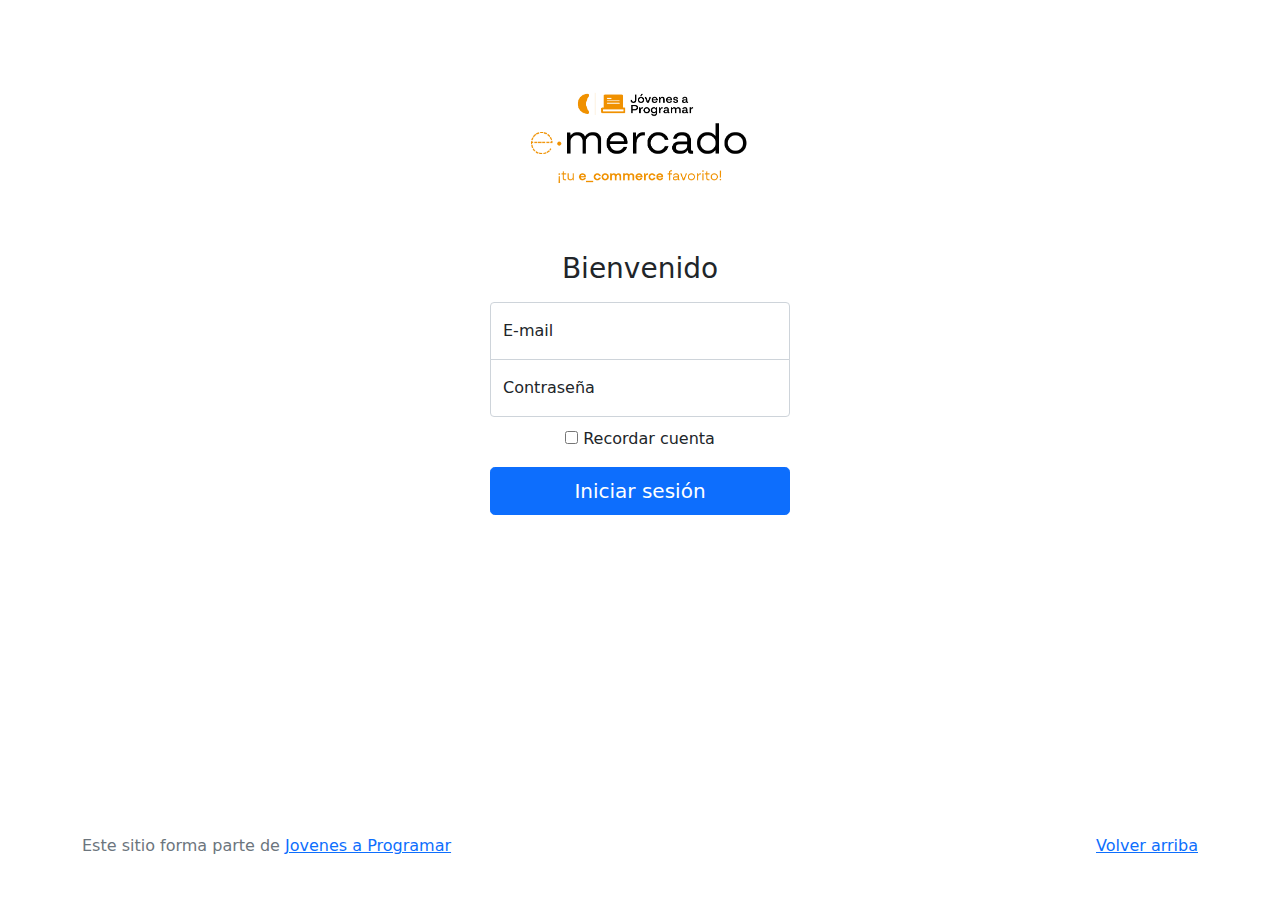
<file: index.html>
<!DOCTYPE html>
<html lang="es">

<head>
  <meta http-equiv="Content-Type" content="text/html; charset=UTF-8">
  <meta name="viewport" content="width=device-width, initial-scale=1, shrink-to-fit=no">
  <title>eMercado - Todo lo que busques está aquí</title>

  <link href="https://fonts.googleapis.com/css?family=Raleway:300,300i,400,400i,700,700i,900,900i" rel="stylesheet">
  <link href="css/bootstrap.min.css" rel="stylesheet">
  <link href="https://cdn.jsdelivr.net/npm/bootstrap@5.3.2/dist/css/bootstrap.min.css" rel="stylesheet" integrity="sha384-T3c6CoIi6uLrA9TneNEoa7RxnatzjcDSCmG1MXxSR1GAsXEV/Dwwykc2MPK8M2HN" crossorigin="anonymous">
  <link href="css/styles.css" rel="stylesheet">
</head>

<body>

  <!--simbolos para dark and light-->
  <svg width="10" height="10" xnlns="https://www.w3.org/2000/svg" style="display: auto">
    <symbol id="circle-half" viewBox="0 0 16 16">
        <path d="M8 15A7 7 0 1 0 8 1v14zm0 1A8 8 0 1 1 8 0a8 8 0 0 1 0 16z"/>
      </symbol>
      <symbol id="moon-stars-fill" viewBox="0 0 16 16">
        <path d="M6 .278a.768.768 0 0 1 .08.858 7.208 7.208 0 0 0-.878 3.46c0 4.021 3.278 7.277 7.318 7.277.527 0 1.04-.055 1.533-.16a.787.787 0 0 1 .81.316.733.733 0 0 1-.031.893A8.349 8.349 0 0 1 8.344 16C3.734 16 0 12.286 0 7.71 0 4.266 2.114 1.312 5.124.06A.752.752 0 0 1 6 .278z" />
        <path d="M10.794 3.148a.217.217 0 0 1 .412 0l.387 1.162c.173.518.579.924 1.097 1.097l1.162.387a.217.217 0 0 1 0 .412l-1.162.387a1.734 1.734 0 0 0-1.097 1.097l-.387 1.162a.217.217 0 0 1-.412 0l-.387-1.162A1.734 1.734 0 0 0 9.31 6.593l-1.162-.387a.217.217 0 0 1 0-.412l1.162-.387a1.734 1.734 0 0 0 1.097-1.097l.387-1.162zM13.863.099a.145.145 0 0 1 .274 0l.258.774c.115.346.386.617.732.732l.774.258a.145.145 0 0 1 0 .274l-.774.258a1.156 1.156 0 0 0-.732.732l-.258.774a.145.145 0 0 1-.274 0l-.258-.774a1.156 1.156 0 0 0-.732-.732l-.774-.258a.145.145 0 0 1 0-.274l.774-.258c.346-.115.617-.386.732-.732L13.863.1z"/>
      </symbol>
      <symbol id="sun-fill" viewBox="0 0 16 16">
        <path d="M8 12a4 4 0 1 0 0-8 4 4 0 0 0 0 8zM8 0a.5.5 0 0 1 .5.5v2a.5.5 0 0 1-1 0v-2A.5.5 0 0 1 8 0zm0 13a.5.5 0 0 1 .5.5v2a.5.5 0 0 1-1 0v-2A.5.5 0 0 1 8 13zm8-5a.5.5 0 0 1-.5.5h-2a.5.5 0 0 1 0-1h2a.5.5 0 0 1 .5.5zM3 8a.5.5 0 0 1-.5.5h-2a.5.5 0 0 1 0-1h2A.5.5 0 0 1 3 8zm10.657-5.657a.5.5 0 0 1 0 .707l-1.414 1.415a.5.5 0 1 1-.707-.708l1.414-1.414a.5.5 0 0 1 .707 0zm-9.193 9.193a.5.5 0 0 1 0 .707L3.05 13.657a.5.5 0 0 1-.707-.707l1.414-1.414a.5.5 0 0 1 .707 0zm9.193 2.121a.5.5 0 0 1-.707 0l-1.414-1.414a.5.5 0 0 1 .707-.707l1.414 1.414a.5.5 0 0 1 0 .707zM4.464 4.465a.5.5 0 0 1-.707 0L2.343 3.05a.5.5 0 1 1 .707-.707l1.414 1.414a.5.5 0 0 1 0 .708z"/>
      </symbol> 
    </svg>
    <!--Aca termina dark and ligth-->


  <nav class="navbar navbar-expand-lg navbar-dark bg-dark p-1" data-bs-theme="">
    <div class="container">
      <button class="navbar-toggler" type="button" data-bs-toggle="collapse" data-bs-target="#navbarNav"
        aria-controls="navbarNav" aria-expanded="false" aria-label="Toggle navigation">
        <span class="navbar-toggler-icon"></span>
      </button>
      <div class="collapse navbar-collapse" id="navbarNav">
        <ul class="navbar-nav w-100 justify-content-between">
          <li class="nav-item">
            <a class="nav-link active" href="index.html">Inicio</a>
          </li>
          <li class="nav-item">
            <a class="nav-link" href="categories.html">Categorías</a>
          </li>
          <li class="nav-item">
            <a class="nav-link" href="sell.html">Vender</a>
          </li>            

          <li class="nav-item">
            <li class="nav-item">
              <a class="nav-link" href="cart.html">Mi carrito</a>
            </li>

          <li class="nav-item">
          </li>
          <span id="userDisplay" class="navbar-text"></span>
          <div>
            <li class="nav-item dropdown">
              <a class="nav-link dropdown-toggle" href="#" id="navbarDropdown" role="button" data-bs-toggle="dropdown" aria-expanded="false">
                Menú
              </a>
              <ul class="dropdown-menu" aria-labelledby="navbarDropdown">

                  <li><a class="dropdown-item" href="my-profile.html">Perfil</a></li>
                  <li><a class="dropdown-item" href="cart.html">Mi Carrito</a></li>
                  <hr>
                  <li><a class="dropdown-item" href="login.html">Cerrar sesión</a></li>
               
              </ul>
            </li>
          </div>
             
 <!--
                <button class="btn btn-link" id="profileBtn">Perfil</button>
                <button class="btn btn-link" id="logoutBtn">Cerrar sesión</button>
                <button class="btn btn-link" id="carrito">Mi Carrito</button>
             -->   
                
            
              
          </ul>
            </li>
          </div>
        </ul>


        <!--dark y light-->
        <ul class="navbar-nav mb-2 mb-lg-0">
          <li class="nav-item py-1 py-lg-1 col-1 col-lg-auto">
            <div class="vr d-none d-lg-flex h-100 mx-lg-2 text-white"></div>
            <hr class="d-lg-none my-2 text-white-50">
          </li>
        <li class="nav-item dropdown">
            <button class="btn btn-link nav-link py-1 px-0 px-lg-2 dropdown-toggle d-flex align-items-center"
                    id="bd-theme"
                    type="button"
                    aria-expanded="false"
                    data-bs-toggle="dropdown"
                    data-bs-display="static"
                    aria-label="Toggle theme (auto)"
                    style="padding: 0.1rem 0.3rem; font-size: 10px;">
              <svg class="bi my-1 theme-icon-active" style="width: 16px; height: 16px;"><use href="#circle-half"></use></svg>
              <span class="d-lg-none ms-2" id="bd-theme-text"> </span>
            </button>
            <ul class="dropdown-menu dropdown-menu-end" aria-labelledby="bd-theme-text">
              <li>
                <button type="button" class="dropdown-item d-flex align-items-center" data-bs-theme-value="light" aria-pressed="false">
                  <svg class="bi me-2 opacity-50 theme-icon" style="width: 16px; height: 16px;"><use href="#sun-fill"></use></svg>
                  Light
                  <svg class="bi ms-auto d-none"><use href="#check2"></use></svg>
                </button>
              </li>
              <li>
                <button type="button" class="dropdown-item d-flex align-items-center" data-bs-theme-value="dark" aria-pressed="false">
                  <svg class="bi me-2 opacity-50 theme-icon" style="width: 16px; height: 16px;"><use href="#moon-stars-fill"></use></svg>
                  Dark
                  <svg class="bi ms-auto d-none"><use href="#check2"></use></svg>
                </button>
              </li>
              <li>
                <button type="button" class="dropdown-item d-flex align-items-center active" data-bs-theme-value="auto" aria-pressed="true">
                  <svg class="bi me-2 opacity-50 theme-icon" style="width: 16px; height: 16px;"><use href="#circle-half"></use></svg>
                  Auto
                  <svg class="bi ms-auto d-none"><use href="#check2"></use></svg>
                </button>
              </li>
            </ul>
          </li>
          </ul>
          <!--Aca termina dark and ligth-->

      </div>
    </div>
  </nav>
  <main>
    <div class="jumbotron text-center"></div>
    <div class="album py-5 bg-light">
      <div class="container">
        <div class="row">
          <div class="col-md-4">
            <div class="card mb-4 shadow-sm custom-card cursor-active" id="autos">
              <img class="bd-placeholder-img card-img-top" src="img/cars_index.jpg"
                alt="Imgagen representativa de la categoría 'Autos'">
              <h3 class="m-3">Autos</h3>
              <div class="card-body">
                <p class="card-text">Los mejores precios en autos 0 kilómetro, de alta y media gama.</p>
              </div>
            </div>
          </div>
          <div class="col-md-4">
            <div class="card mb-4 shadow-sm custom-card cursor-active" id="juguetes">
              <img class="bd-placeholder-img card-img-top" src="img/toys_index.jpg"
                alt="Imgagen representativa de la categoría 'Juguetes'">
              <h3 class="m-3">Juguetes</h3>
              <div class="card-body">
                <p class="card-text">Encuentra aquí los mejores precios para niños/as de cualquier edad.</p>
              </div>
            </div>
          </div>
          <div class="col-md-4">
            <div class="card mb-4 shadow-sm custom-card cursor-active" id="muebles">
              <img class="bd-placeholder-img card-img-top" src="img/furniture_index.jpg"
                alt="Imgagen representativa de la categoría 'Muebles'">
              <h3 class="m-3">Muebles</h3>
              <div class="card-body">
                <p class="card-text">Muebles antiguos, nuevos y para ser armados por uno mismo.</p>
              </div>
            </div>
          </div>
        </div>
        <div class="row">
          <a class="btn btn-light btn-lg btn-block" href="categories.html">Y mucho más!</a>
        </div>
      </div>
    </div>
  </main>
  <footer class="text-muted">
    <div class="container">
      <p class="float-end">
        <a href="#">Volver arriba</a>
      </p>
      <p>Este sitio forma parte de <a href="https://jovenesaprogramar.edu.uy/" target="_blank">Jovenes a Programar</a></p>
    </div>
  </footer>
  <script src="js/bootstrap.bundle.min.js"></script>
  <script src="js/index.js"></script>
  <script src="js/init.js"></script>
  
</body>

</html>
</file>
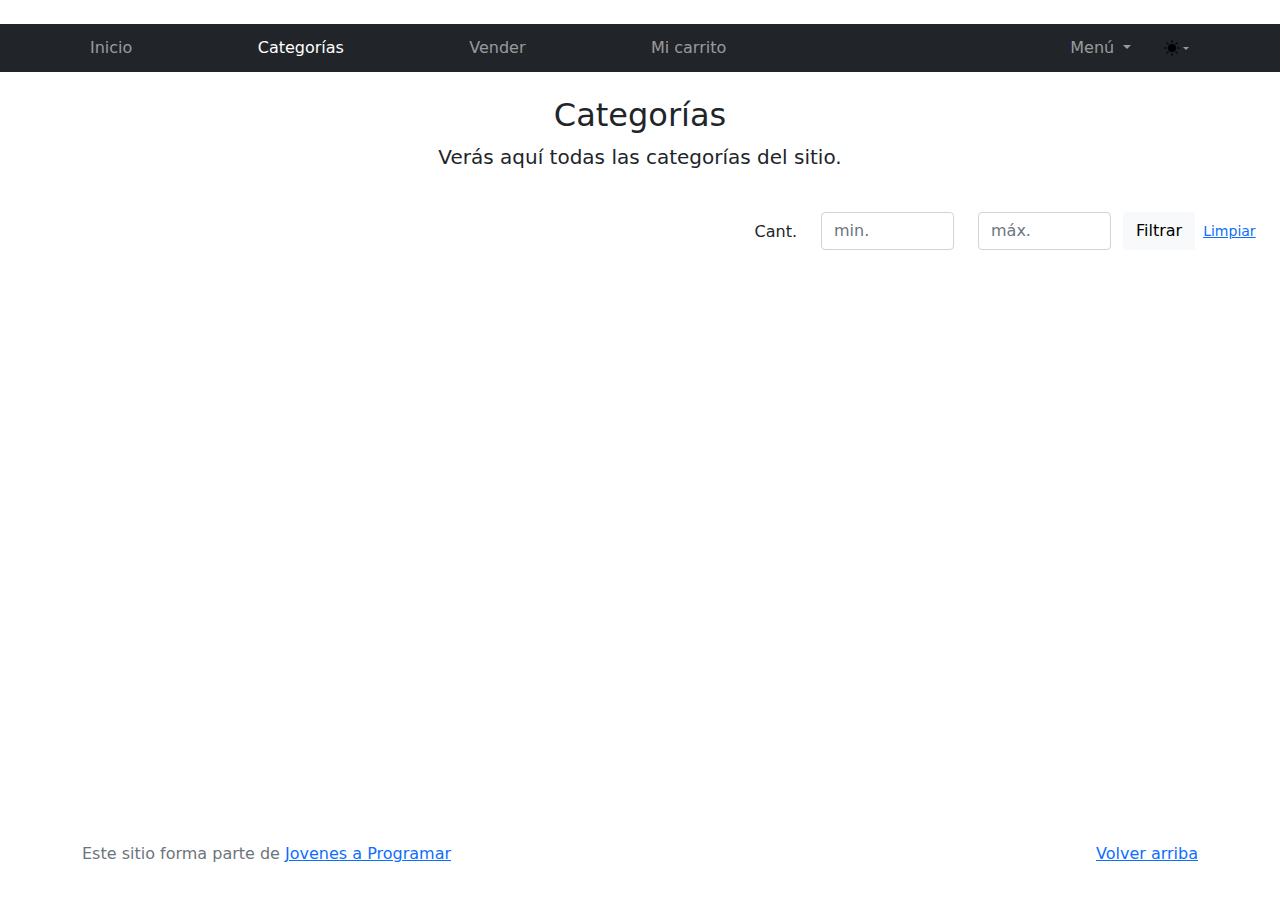
<file: categories.html>
<!DOCTYPE html>
<html lang="es">

<head>
  <meta http-equiv="Content-Type" content="text/html; charset=UTF-8">
  <meta name="viewport" content="width=device-width, initial-scale=1, shrink-to-fit=no">
  <title>eMercado - Todo lo que busques está aquí</title>

  <link href="https://fonts.googleapis.com/css?family=Raleway:300,300i,400,400i,700,700i,900,900i" rel="stylesheet">
  <link href="css/font-awesome.min.css" rel="stylesheet">
  <link href="css/bootstrap.min.css" rel="stylesheet">
  <link href="css/styles.css" rel="stylesheet">
  <link href="https://cdn.jsdelivr.net/npm/bootstrap@5.3.2/dist/css/bootstrap.min.css" rel="stylesheet" integrity="sha384-T3c6CoIi6uLrA9TneNEoa7RxnatzjcDSCmG1MXxSR1GAsXEV/Dwwykc2MPK8M2HN" crossorigin="anonymous">

</head>

<body>
   <!--simbolos para dark and light-->
   <svg width="10" height="10" xnlns="https://www.w3.org/2000/svg" style="display: auto">
    <symbol id="circle-half" viewBox="0 0 16 16">
        <path d="M8 15A7 7 0 1 0 8 1v14zm0 1A8 8 0 1 1 8 0a8 8 0 0 1 0 16z"/>
      </symbol>
      <symbol id="moon-stars-fill" viewBox="0 0 16 16">
        <path d="M6 .278a.768.768 0 0 1 .08.858 7.208 7.208 0 0 0-.878 3.46c0 4.021 3.278 7.277 7.318 7.277.527 0 1.04-.055 1.533-.16a.787.787 0 0 1 .81.316.733.733 0 0 1-.031.893A8.349 8.349 0 0 1 8.344 16C3.734 16 0 12.286 0 7.71 0 4.266 2.114 1.312 5.124.06A.752.752 0 0 1 6 .278z" />
        <path d="M10.794 3.148a.217.217 0 0 1 .412 0l.387 1.162c.173.518.579.924 1.097 1.097l1.162.387a.217.217 0 0 1 0 .412l-1.162.387a1.734 1.734 0 0 0-1.097 1.097l-.387 1.162a.217.217 0 0 1-.412 0l-.387-1.162A1.734 1.734 0 0 0 9.31 6.593l-1.162-.387a.217.217 0 0 1 0-.412l1.162-.387a1.734 1.734 0 0 0 1.097-1.097l.387-1.162zM13.863.099a.145.145 0 0 1 .274 0l.258.774c.115.346.386.617.732.732l.774.258a.145.145 0 0 1 0 .274l-.774.258a1.156 1.156 0 0 0-.732.732l-.258.774a.145.145 0 0 1-.274 0l-.258-.774a1.156 1.156 0 0 0-.732-.732l-.774-.258a.145.145 0 0 1 0-.274l.774-.258c.346-.115.617-.386.732-.732L13.863.1z"/>
      </symbol>
      <symbol id="sun-fill" viewBox="0 0 16 16">
        <path d="M8 12a4 4 0 1 0 0-8 4 4 0 0 0 0 8zM8 0a.5.5 0 0 1 .5.5v2a.5.5 0 0 1-1 0v-2A.5.5 0 0 1 8 0zm0 13a.5.5 0 0 1 .5.5v2a.5.5 0 0 1-1 0v-2A.5.5 0 0 1 8 13zm8-5a.5.5 0 0 1-.5.5h-2a.5.5 0 0 1 0-1h2a.5.5 0 0 1 .5.5zM3 8a.5.5 0 0 1-.5.5h-2a.5.5 0 0 1 0-1h2A.5.5 0 0 1 3 8zm10.657-5.657a.5.5 0 0 1 0 .707l-1.414 1.415a.5.5 0 1 1-.707-.708l1.414-1.414a.5.5 0 0 1 .707 0zm-9.193 9.193a.5.5 0 0 1 0 .707L3.05 13.657a.5.5 0 0 1-.707-.707l1.414-1.414a.5.5 0 0 1 .707 0zm9.193 2.121a.5.5 0 0 1-.707 0l-1.414-1.414a.5.5 0 0 1 .707-.707l1.414 1.414a.5.5 0 0 1 0 .707zM4.464 4.465a.5.5 0 0 1-.707 0L2.343 3.05a.5.5 0 1 1 .707-.707l1.414 1.414a.5.5 0 0 1 0 .708z"/>
      </symbol> 
    </svg>
    <!--Aca termina dark and ligth-->

  <nav class="navbar navbar-expand-lg navbar-dark bg-dark p-1" data-bs-theme="">
    <div class="container">
      <button class="navbar-toggler" type="button" data-bs-toggle="collapse" data-bs-target="#navbarNav"
        aria-controls="navbarNav" aria-expanded="false" aria-label="Toggle navigation">
        <span class="navbar-toggler-icon"></span>
      </button>
      <div class="collapse navbar-collapse" id="navbarNav">
        <ul class="navbar-nav w-100 justify-content-between">
          <li class="nav-item">
            <a class="nav-link" href="index.html">Inicio</a>
          </li>
          <li class="nav-item">
            <a class="nav-link active" href="categories.html">Categorías</a>
          </li>
          <li class="nav-item">
            <a class="nav-link" href="sell.html">Vender</a>
          </li>
          <li class="nav-item">
            <a class="nav-link" href="cart.html">Mi carrito</a>
          </li>
          <li class="nav-item">
          </li>
          <span id="userDisplay" class="navbar-text"></span>
          <div>
            <li class="nav-item dropdown">
              <a class="nav-link dropdown-toggle" href="#" id="navbarDropdown" role="button" data-bs-toggle="dropdown" aria-expanded="false">
                Menú
              </a>
              <ul class="dropdown-menu" aria-labelledby="navbarDropdown">
                <li><a class="dropdown-item" href="my-profile.html">Perfil</a></li>

                <li><a class="dropdown-item" href="cart.html">Mi Carrito</a></li>
                <hr>
                <li><a class="dropdown-item" href="login.html">Cerrar sesión</a></li>

                <li><a class="dropdown-item" href="login.html">Cerrar sesión</a></li>
                <li><a class="dropdown-item" href="cart.html">Mi Carrito</a></li>

              </ul>
            </li>
          </div>
        </ul>
        <!--dark y light-->
<ul class="navbar-nav mb-2 mb-lg-0">
  <li class="nav-item py-1 py-lg-1 col-1 col-lg-auto">
    <div class="vr d-none d-lg-flex h-100 mx-lg-2 text-white"></div>
    <hr class="d-lg-none my-2 text-white-50">
  </li>
<li class="nav-item dropdown">
    <button class="btn btn-link nav-link py-1 px-0 px-lg-2 dropdown-toggle d-flex align-items-center"
            id="bd-theme"
            type="button"
            aria-expanded="false"
            data-bs-toggle="dropdown"
            data-bs-display="static"
            aria-label="Toggle theme (auto)"
            style="padding: 0.1rem 0.3rem; font-size: 10px;">
      <svg class="bi my-1 theme-icon-active" style="width: 16px; height: 16px;"><use href="#circle-half"></use></svg>
      <span class="d-lg-none ms-2" id="bd-theme-text"> </span>
    </button>
    <ul class="dropdown-menu dropdown-menu-end" aria-labelledby="bd-theme-text">
      <li>
        <button type="button" class="dropdown-item d-flex align-items-center" data-bs-theme-value="light" aria-pressed="false">
          <svg class="bi me-2 opacity-50 theme-icon" style="width: 16px; height: 16px;"><use href="#sun-fill"></use></svg>
          Light
          <svg class="bi ms-auto d-none"><use href="#check2"></use></svg>
        </button>
      </li>
      <li>
        <button type="button" class="dropdown-item d-flex align-items-center" data-bs-theme-value="dark" aria-pressed="false">
          <svg class="bi me-2 opacity-50 theme-icon" style="width: 16px; height: 16px;"><use href="#moon-stars-fill"></use></svg>
          Dark
          <svg class="bi ms-auto d-none"><use href="#check2"></use></svg>
        </button>
      </li>
      <li>
        <button type="button" class="dropdown-item d-flex align-items-center active" data-bs-theme-value="auto" aria-pressed="true">
          <svg class="bi me-2 opacity-50 theme-icon" style="width: 16px; height: 16px;"><use href="#circle-half"></use></svg>
          Auto
          <svg class="bi ms-auto d-none"><use href="#check2"></use></svg>
        </button>
      </li>
    </ul>
  </li>
  </ul>
  <!--Aca termina dark and ligth-->
      </div>
    </div>
  </nav>
  <main class="pb-5">
    <div class="text-center p-4">
      <h2>Categorías</h2>
      <p class="lead">Verás aquí todas las categorías del sitio.</p>
    </div>
    
    <!--<div class="container">
      <div class="row">
        <div class="col text-end">
          <div class="btn-group btn-group-toggle mb-4" data-bs-toggle="buttons">
            <input type="radio" class="btn-check" name="options" id="sortAsc">
            <label class="btn btn-light" for="sortAsc">A-Z</label>
            <input type="radio" class="btn-check" name="options" id="sortDesc">
            <label class="btn btn-light" for="sortDesc">Z-A</label>
            <input type="radio" class="btn-check" name="options" id="sortByCount" checked>
            <label class="btn btn-light" for="sortByCount"><i class="fas fa-sort-amount-down mr-1"></i></label>
          </div>
        </div>
      </div>
      -->

      <div class="row">
        <div class="col-lg-6 offset-lg-6 col-md-12 mb-1 container">
          <div class="row container p-0 m-0">
            <div class="col">
              <p class="font-weight-normal text-end my-2">Cant.</p>
            </div>
            <div class="col">
              <input class="form-control" type="number" placeholder="min." id="rangeFilterCountMin">
            </div>
            <div class="col">
              <input class="form-control" type="number" placeholder="máx." id="rangeFilterCountMax">
            </div>
            <div class="col-3 p-0">
              <div class="btn-group" role="group">
                <button class="btn btn-light btn-block" id="rangeFilterCount">Filtrar</button>
                <button class="btn btn-link btn-sm" id="clearRangeFilter">Limpiar</button>
              </div>
            </div>
          </div>
        </div>
      </div>
      <div class="row">
        <div class="list-group" id="cat-list-container">
        </div>
      </div>
    </div>
  </main>
  <footer class="text-muted">
    <div class="container">
      <p class="float-end">
        <a href="#">Volver arriba</a>
      </p>
      <p>Este sitio forma parte de <a href="https://jovenesaprogramar.edu.uy/" target="_blank">Jovenes a Programar</a></p>
    </div>
  </footer>
  <div id="spinner-wrapper">
    <div class="lds-ring">
      <div></div>
      <div></div>
      <div></div>
      <div></div>
    </div>
  </div>
  <script src="js/bootstrap.bundle.min.js"></script>
  <script src="js/init.js"></script>
  <script src="js/categories.js"></script>
</body>

</html>
</file>
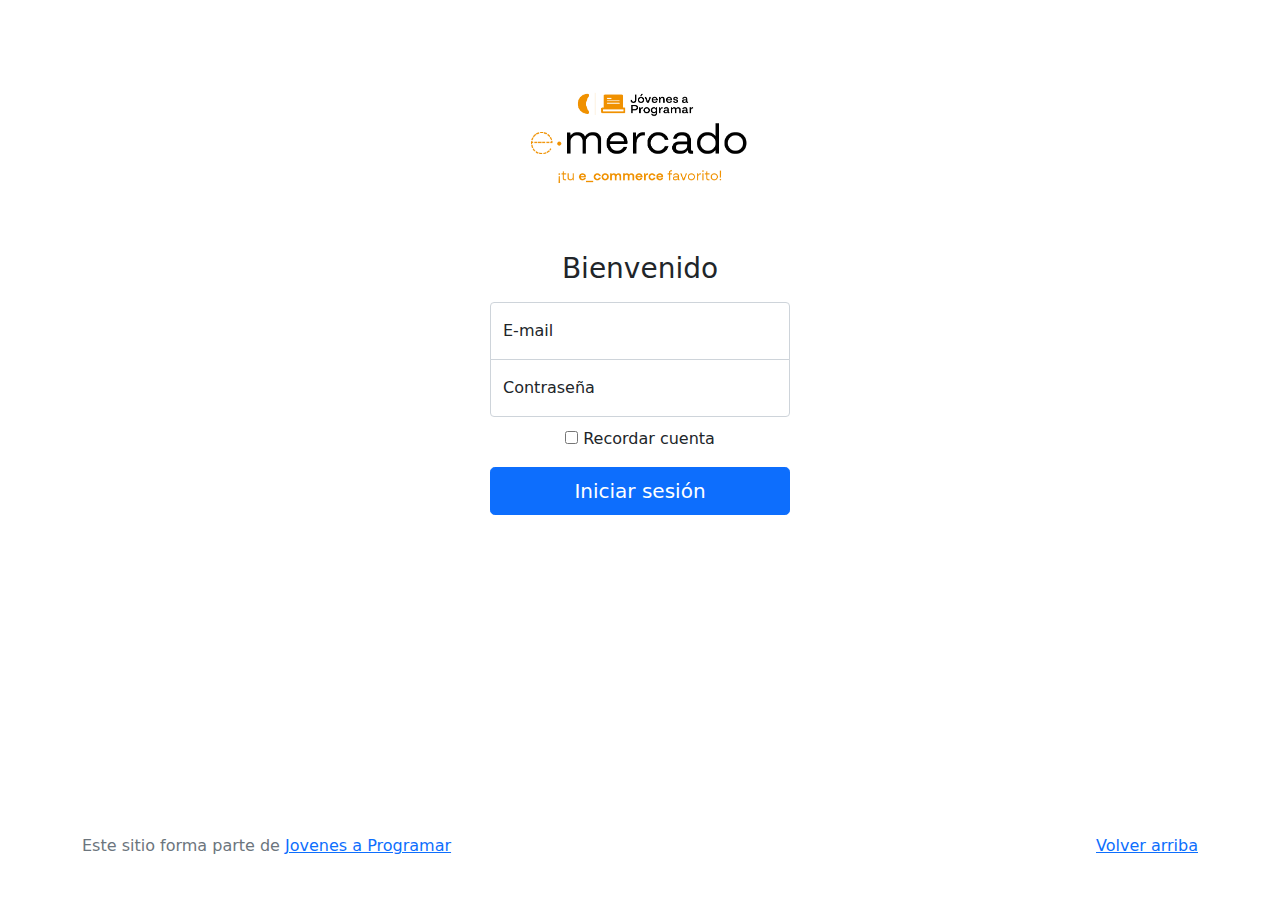
<file: login.html>
<!DOCTYPE html>
<html lang="es">
  <head>
    <meta http-equiv="Content-Type" content="text/html; charset=UTF-8" />
    <meta
      name="viewport"
      content="width=device-width, initial-scale=1, shrink-to-fit=no"
    />
    <title>eMercado - Todo lo que busques está aquí</title>

    <link
      href="https://fonts.googleapis.com/css?family=Raleway:300,300i,400,400i,700,700i,900,900i"
      rel="stylesheet"
    />
    <link href="css/bootstrap.min.css" rel="stylesheet" />
    <link href="css/styles.css" rel="stylesheet" />
    <link
      rel="stylesheet"
      href="https://unpkg.com/boxicons@2.1.4/css/boxicons.min.css"
    />
    <script src="js/login.js"></script>
    <style>
      body {
        margin-top: 5%;
        background-color: rgb(255, 255, 255);
      }
    </style>
  </head>

  <body>
    <main class="form-signin">
      <div class="center">
        <!-- Cambio aquí: Añade "action" a la etiqueta form con la ruta de la página a la que redireccionar -->

        <div class="logo">
          <img src="img/login.png" alt="Logo" />
        </div>

        <br /><br />
        <h1 class="h3 mb-3 fw-normal">Bienvenido</h1>

        <div class="form-floating">
          <input
            type="email"
            class="form-control"
            id="floatingInput"
            placeholder="name@example.com"
          />
          <label for="floatingInput">E-mail</label>
        </div>
        <div class="form-floating">
          <input
            type="password"
            class="form-control"
            id="floatingPassword"
            placeholder="Password"
          />
          <label for="floatingPassword">Contraseña</label>
        </div>

        <div class="checkbox mb-3">
          <label>
            <input type="checkbox" value="remember-me" /> Recordar cuenta
          </label>
        </div>
        <button class="w-100 btn btn-lg btn-primary" id="login">
          Iniciar sesión
        </button>
      </div>
    </main>
    <footer class="text-muted">
      <div class="container">
        <p class="float-end">
          <a href="#">Volver arriba</a>
        </p>
        <p>
          Este sitio forma parte de
          <a href="https://jovenesaprogramar.edu.uy/" target="_blank"
            >Jovenes a Programar</a
          >
        </p>
      </div>
    </footer>
  </body>
</html>
</file>
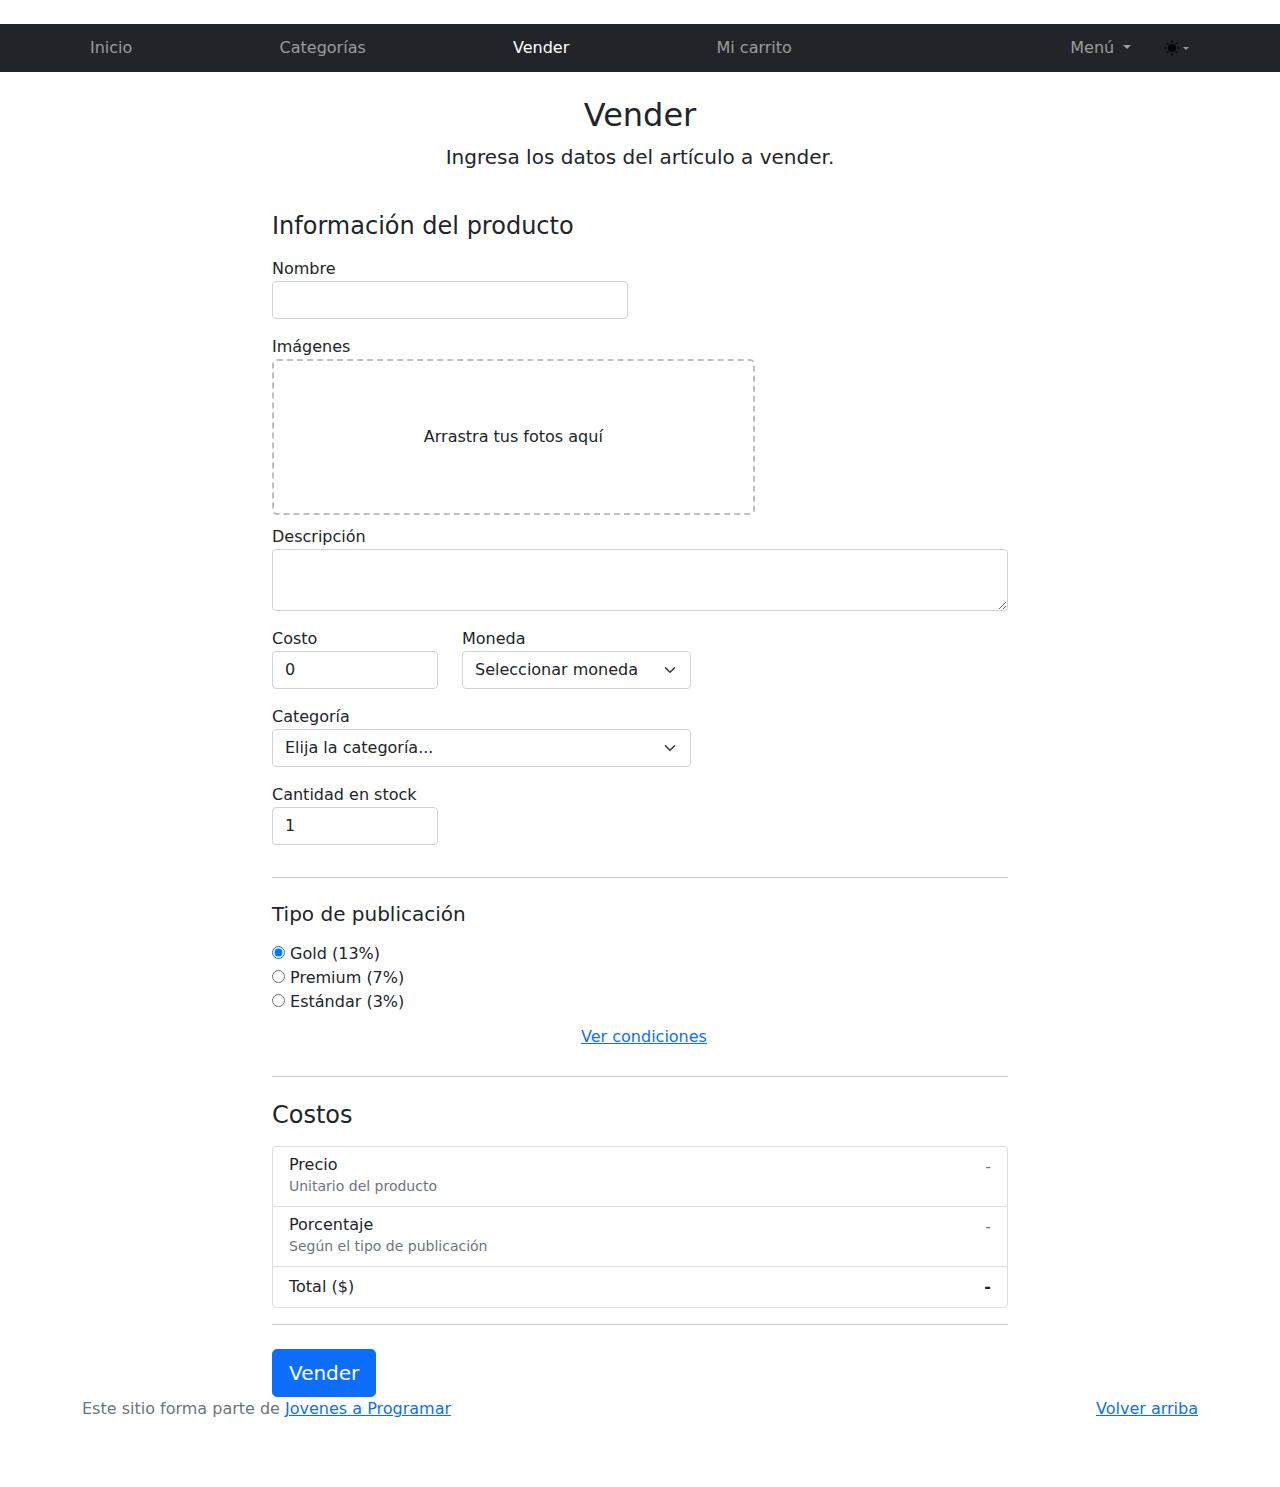
<file: sell.html>
<!DOCTYPE html>
<html lang="es">

<head>
  <meta http-equiv="Content-Type" content="text/html; charset=UTF-8">
  <meta name="viewport" content="width=device-width, initial-scale=1, shrink-to-fit=no">
  <title>eMercado - Todo lo que busques está aquí</title>
  <link href="https://fonts.googleapis.com/css?family=Raleway:300,300i,400,400i,700,700i,900,900i" rel="stylesheet">
  <link href="css/bootstrap.min.css" rel="stylesheet">
  <link href="css/dropzone.css" rel="stylesheet">
  <link href="https://cdn.jsdelivr.net/npm/bootstrap@5.3.2/dist/css/bootstrap.min.css" rel="stylesheet" integrity="sha384-T3c6CoIi6uLrA9TneNEoa7RxnatzjcDSCmG1MXxSR1GAsXEV/Dwwykc2MPK8M2HN" crossorigin="anonymous">
 
  
</head>

<body>
   <!--simbolos para dark and light-->
   <svg width="10" height="10" xnlns="https://www.w3.org/2000/svg" style="display: auto">
    <symbol id="circle-half" viewBox="0 0 16 16">
        <path d="M8 15A7 7 0 1 0 8 1v14zm0 1A8 8 0 1 1 8 0a8 8 0 0 1 0 16z"/>
      </symbol>
      <symbol id="moon-stars-fill" viewBox="0 0 16 16">
        <path d="M6 .278a.768.768 0 0 1 .08.858 7.208 7.208 0 0 0-.878 3.46c0 4.021 3.278 7.277 7.318 7.277.527 0 1.04-.055 1.533-.16a.787.787 0 0 1 .81.316.733.733 0 0 1-.031.893A8.349 8.349 0 0 1 8.344 16C3.734 16 0 12.286 0 7.71 0 4.266 2.114 1.312 5.124.06A.752.752 0 0 1 6 .278z" />
        <path d="M10.794 3.148a.217.217 0 0 1 .412 0l.387 1.162c.173.518.579.924 1.097 1.097l1.162.387a.217.217 0 0 1 0 .412l-1.162.387a1.734 1.734 0 0 0-1.097 1.097l-.387 1.162a.217.217 0 0 1-.412 0l-.387-1.162A1.734 1.734 0 0 0 9.31 6.593l-1.162-.387a.217.217 0 0 1 0-.412l1.162-.387a1.734 1.734 0 0 0 1.097-1.097l.387-1.162zM13.863.099a.145.145 0 0 1 .274 0l.258.774c.115.346.386.617.732.732l.774.258a.145.145 0 0 1 0 .274l-.774.258a1.156 1.156 0 0 0-.732.732l-.258.774a.145.145 0 0 1-.274 0l-.258-.774a1.156 1.156 0 0 0-.732-.732l-.774-.258a.145.145 0 0 1 0-.274l.774-.258c.346-.115.617-.386.732-.732L13.863.1z"/>
      </symbol>
      <symbol id="sun-fill" viewBox="0 0 16 16">
        <path d="M8 12a4 4 0 1 0 0-8 4 4 0 0 0 0 8zM8 0a.5.5 0 0 1 .5.5v2a.5.5 0 0 1-1 0v-2A.5.5 0 0 1 8 0zm0 13a.5.5 0 0 1 .5.5v2a.5.5 0 0 1-1 0v-2A.5.5 0 0 1 8 13zm8-5a.5.5 0 0 1-.5.5h-2a.5.5 0 0 1 0-1h2a.5.5 0 0 1 .5.5zM3 8a.5.5 0 0 1-.5.5h-2a.5.5 0 0 1 0-1h2A.5.5 0 0 1 3 8zm10.657-5.657a.5.5 0 0 1 0 .707l-1.414 1.415a.5.5 0 1 1-.707-.708l1.414-1.414a.5.5 0 0 1 .707 0zm-9.193 9.193a.5.5 0 0 1 0 .707L3.05 13.657a.5.5 0 0 1-.707-.707l1.414-1.414a.5.5 0 0 1 .707 0zm9.193 2.121a.5.5 0 0 1-.707 0l-1.414-1.414a.5.5 0 0 1 .707-.707l1.414 1.414a.5.5 0 0 1 0 .707zM4.464 4.465a.5.5 0 0 1-.707 0L2.343 3.05a.5.5 0 1 1 .707-.707l1.414 1.414a.5.5 0 0 1 0 .708z"/>
      </symbol> 
    </svg>
    <!--Aca termina dark and ligth-->
  <nav class="navbar navbar-expand-lg navbar-dark bg-dark p-1">
    <div class="container">
      <button class="navbar-toggler" type="button" data-bs-toggle="collapse" data-bs-target="#navbarNav"
        aria-controls="navbarNav" aria-expanded="false" aria-label="Toggle navigation">
        <span class="navbar-toggler-icon"></span>
      </button>
      <div class="collapse navbar-collapse" id="navbarNav">
        <ul class="navbar-nav w-100 justify-content-between">
          <li class="nav-item">
            <a class="nav-link" href="index.html">Inicio</a>
          </li>
          <li class="nav-item">
            <a class="nav-link" href="categories.html">Categorías</a>
          </li>
          <li class="nav-item">
            <a class="nav-link active" href="sell.html">Vender</a>
          </li>
          <li class="nav-item">
            <a class="nav-link" href="cart.html">Mi carrito</a>
          </li>

          <li class="nav-item">
          </li>

          
          <div>
            <li class="nav-item dropdown">
              <a class="nav-link dropdown-toggle" href="#" id="navbarDropdown" role="button" data-bs-toggle="dropdown" aria-expanded="false">
                Menú
              </a>
              <ul class="dropdown-menu" aria-labelledby="navbarDropdown">

                <li><a class="dropdown-item" href="my-profile.html">Perfil</a></li>
                <li><a class="dropdown-item" href="cart.html">Mi Carrito</a></li>
                <hr>
                <li><a class="dropdown-item" href="login.html">Cerrar sesión</a></li>

                  <li><a class="dropdown-item" href="my-profile.html">Perfil</a></li>
                  <li><a class="dropdown-item" href="login.html">Cerrar sesión</a></li>
                  <li><a class="dropdown-item" href="cart.html">Mi Carrito</a></li>

              </ul>
            </li>
          </div>
        </ul>
        <!--dark y light-->
        <ul class="navbar-nav mb-2 mb-lg-0">
          <li class="nav-item py-1 py-lg-1 col-1 col-lg-auto">
            <div class="vr d-none d-lg-flex h-100 mx-lg-2 text-white"></div>
            <hr class="d-lg-none my-2 text-white-50">
          </li>
        <li class="nav-item dropdown">
            <button class="btn btn-link nav-link py-1 px-0 px-lg-2 dropdown-toggle d-flex align-items-center"
                    id="bd-theme"
                    type="button"
                    aria-expanded="false"
                    data-bs-toggle="dropdown"
                    data-bs-display="static"
                    aria-label="Toggle theme (auto)"
                    style="padding: 0.1rem 0.3rem; font-size: 10px;">
              <svg class="bi my-1 theme-icon-active" style="width: 16px; height: 16px;"><use href="#circle-half"></use></svg>
              <span class="d-lg-none ms-2" id="bd-theme-text"> </span>
            </button>
            <ul class="dropdown-menu dropdown-menu-end" aria-labelledby="bd-theme-text">
              <li>
                <button type="button" class="dropdown-item d-flex align-items-center" data-bs-theme-value="light" aria-pressed="false">
                  <svg class="bi me-2 opacity-50 theme-icon" style="width: 16px; height: 16px;"><use href="#sun-fill"></use></svg>
                  Light
                  <svg class="bi ms-auto d-none"><use href="#check2"></use></svg>
                </button>
              </li>
              <li>
                <button type="button" class="dropdown-item d-flex align-items-center" data-bs-theme-value="dark" aria-pressed="false">
                  <svg class="bi me-2 opacity-50 theme-icon" style="width: 16px; height: 16px;"><use href="#moon-stars-fill"></use></svg>
                  Dark
                  <svg class="bi ms-auto d-none"><use href="#check2"></use></svg>
                </button>
              </li>
              <li>
                <button type="button" class="dropdown-item d-flex align-items-center active" data-bs-theme-value="auto" aria-pressed="true">
                  <svg class="bi me-2 opacity-50 theme-icon" style="width: 16px; height: 16px;"><use href="#circle-half"></use></svg>
                  Auto
                  <svg class="bi ms-auto d-none"><use href="#check2"></use></svg>
                </button>
              </li>
            </ul>
          </li>
          </ul>
          <!--Aca termina dark and ligth-->
      </div>
    </div>
  </nav>
  <div class="container">
    <div class="text-center p-4">
      <h2>Vender</h2>
      <p class="lead">Ingresa los datos del artículo a vender.</p>
    </div>
    <div class="row justify-content-md-center">
      <div class="col-md-8 order-md-1">
        <h4 class="mb-3">Información del producto</h4>
        <form class="needs-validation" id="sell-info">
          <div class="row">
            <div class="col-md-6 mb-3">
              <label for="productName">Nombre</label>
              <input type="text" class="form-control" id="productName" value="" name="productName">
              <div class="invalid-feedback">
                Ingresa un nombre
              </div>
            </div>
          </div>
          <div class="row">
            <div class="col-md-8 order-md-1">
              <label>Imágenes</label>
              <div class="needsclick dz-clickable" id="file-upload">
                <div class="dz-message needsclick">
                  Arrastra tus fotos aquí<br>
                </div>
              </div>
            </div>
          </div>
          <div class="row">
            <div class="col-md-12 mb-3">
              <label for="productDescription">Descripción</label>
              <textarea name="productDescription" class="form-control" id="productDescription"></textarea>
            </div>
          </div>
          <div class="row">
            <div class="col-md-3 mb-3">
              <label for="productCostInput">Costo</label>
              <input type="number" name="productCostInput" class="form-control" id="productCostInput" placeholder="" required="" value="0"
                min="0">
              <div class="invalid-feedback">
                El costo debe ser mayor que 0.
              </div>
            </div>
            <div class="col-md-4 mb-3">
              <label for="productCurrency">Moneda</label>
              <select name="productCurrency" class="form-select custom-select d-block w-100" id="productCurrency" required>
                <option value="" hidden selected>Seleccionar moneda</option>
                <option>Pesos Uruguayos (UYU)</option>
                <option>Dólares (USD)</option>
              </select>
              <div class="invalid-feedback">
                Ingresa una categoría válida.
              </div>
            </div>
          </div>
          <div class="row">
            <div class="col-md-7 mb-3">
              <label for="productCategory">Categoría</label>
              <select name="productCategory" class="custom-select form-select d-block w-100" id="productCategory">
                <option value="">Elija la categoría...</option>
                <option>Autos</option>
                <option>Juguetes</option>
                <option>Muebles</option>
                <option>Herramientas</option>
                <option>Computadoras</option>
                <option>Vestimenta</option>
              </select>
              <div class="invalid-feedback">
                Por favor ingresa una categoría válida.
              </div>
            </div>
          </div>
          <div class="row">
            <div class="col-md-3 mb-3">
              <label for="productCountInput">Cantidad en stock</label>
              <input type="number" name="productCountInput" class="form-control" id="productCountInput"  required value="1"
                min="0">
              <div class="invalid-feedback">
                La cantidad es requerida.
              </div>
            </div>
          </div>
          <hr class="mb-4">
          <h5 class="mb-3">Tipo de publicación</h5>
          <div class="d-block my-3">
            <div class="custom-control custom-radio">
              <input id="goldradio" name="publicationType" type="radio" class="custom-control-input" checked=""
                required="">
              <label class="custom-control-label" for="goldradio">Gold (13%)</label>
            </div>
            <div class="custom-control custom-radio">
              <input id="premiumradio" name="publicationType" type="radio" class="custom-control-input" required="">
              <label class="custom-control-label" for="premiumradio">Premium (7%)</label>
            </div>
            <div class="custom-control custom-radio">
              <input id="standardradio" name="publicationType" type="radio" class="custom-control-input" required="">
              <label class="custom-control-label" for="standardradio">Estándar (3%)</label>
            </div>
            <div class="row">
              <button type="button" class="m-1 btn btn-link" data-bs-toggle="modal"
                data-bs-target="#contidionsModal">Ver
                condiciones</button>
            </div>
          </div>
          <hr class="mb-4">
          <h4 class="mb-3">Costos</h4>
          <ul class="list-group mb-3">
            <li class="list-group-item d-flex justify-content-between lh-condensed">
              <div>
                <h6 class="my-0">Precio</h6>
                <small class="text-muted">Unitario del producto</small>
              </div>
              <span class="text-muted" id="productCostText">-</span>
            </li>
            <li class="list-group-item d-flex justify-content-between lh-condensed">
              <div>
                <h6 class="my-0">Porcentaje</h6>
                <small class="text-muted">Según el tipo de publicación</small>
              </div>
              <span class="text-muted" id="comissionText">-</span>
            </li>
            <li class="list-group-item d-flex justify-content-between">
              <span>Total ($)</span>
              <strong id="totalCostText">-</strong>
            </li>
          </ul>
          <hr class="mb-4">
          <button class="btn btn-primary btn-lg" type="submit">Vender</button>
        </form>
      </div>
    </div>
  </div>
  <footer class="text-muted">
    <div class="container">
      <p class="float-end">
        <a href="#">Volver arriba</a>
      </p>
      <p>Este sitio forma parte de <a href="https://jovenesaprogramar.edu.uy/" target="_blank">Jovenes a Programar</a></p>
    </div>
  </footer>

  <div class="alert alert-primary-dismissible fade" id="alertResult" role="alert">
    <span id="resultSpan"></span>
  </div>

  <div class="modal fade" tabindex="-1" role="dialog" id="contidionsModal">
    <div class="modal-dialog" role="document">
      <div class="modal-content">
        <div class="modal-header">
          <h5 class="modal-title">Condiciones de publicación</h5>
        </div>
        <div class="modal-body">
          <div class="container">
            <div class="row">
              <h5 class="text-warning">Gold (13%)</h5>
              <p class="muted text-justify">Tu producto se verá de forma promocionada en portada, además de las
                condiciones de Premium y Estándar.</p>
            </div>
            <hr>
            <div class="row">
              <h5 class="text-primary">Premium (7%)</h5>
              <p class="muted text-justify">Se mostrará el producto en los primeros lugares de resultados de búsqueda,
                así cómo cuando se ingrese a la categoría que pertenezca.</p>
            </div>
            <hr>
            <div class="row">
              <h5 class="text-secondary">Estándar (3%)</h5>
              <p class="muted text-justify">El producto se listará en la categoría correspondiente, así como en los
                resultados de búsquedas que coincidan con las palabras claves en el nombre.</p>
            </div>
          </div>
        </div>
        <div class="modal-footer">
          <button type="button" class="btn btn-primary" data-bs-dismiss="modal">Cerrar</button>
        </div>
      </div>
    </div>
  </div>
  <div id="spinner-wrapper">
    <div class="lds-ring">
      <div></div>
      <div></div>
      <div></div>
      <div></div>
    </div>
  </div>
  <script src="js/bootstrap.bundle.min.js"></script>
  <script src="js/dropzone.js"></script>
  <script src="js/init.js"></script>
  <script src="js/sell.js"></script>
</body>

</html>
</file>
<file: css/styles.css>
.jumbotron .display-4 {
  font-weight: bold;
}

nav a {
  text-decoration: none;
}

#userDisplay {
  color: #cacaca;
  text-decoration: none;
  padding-right: 0;
  padding-left: 0;
}

.bd-placeholder-img {
  font-size: 1.125rem;
  text-anchor: middle;
  -webkit-user-select: none;
  -moz-user-select: none;
  -ms-user-select: none;
  user-select: none;
}

@media (min-width: 768px) {
  .bd-placeholder-img-lg {
    font-size: 3.5rem;
  }
}

.jumbotron {
  height: 50vh;
  padding: 5em inherit;
  margin-bottom: 0;
  background-color: #53C0FB;
  background: url('../img/cover_back.png');
  background-size: cover;
  background-position: center;
  background-repeat: no-repeat;
  color: black;
  font-weight: bold;
}

@media (min-width: 768px) {
  .jumbotron {
    padding-top: 15rem;
    padding-bottom: 6rem;
  }
}

.jumbotron p:last-child {
  margin-bottom: 0;
}

.jumbotron-heading {
  font-weight: 300;
}

.jumbotron .container {
  max-width: 40rem;
  background-color: rgba(255, 255, 255, 0.5);
  border-radius: 10px;
  text-shadow: 1px 1px 2px grey;
}

.jumbotron .lead {
  font-size: 38px;
}

footer {
  padding-top: 5rem;
  padding-bottom: 3rem;
}

footer p {
  margin-bottom: .25rem;
}

.site-header a {
  color: white;
  transition: ease-in-out color .15s;
}

.site-header .dropdown-menu a {
  color: black;
}

.dropzone {
  border: 2px dashed #0087F7;
  border-radius: 5px;
  background: white;
}

.img-fit {
  max-height: 100%;
}

.alert {
  position: fixed;
  top: 80px;
  width: 50%;
  left: 50%;
  transform: translate(-50%, 0);
}

.lds-ring {
  display: inline-block;
  position: relative;
  width: 64px;
  height: 64px;
  top: 50%;
  left: 50%;
}

.cursor-active {
  cursor: pointer;
}

.left {
  float: left;
  padding: 4px;
  background-color: rgba(255, 255, 255, 0.5);
}

.lds-ring div {
  box-sizing: border-box;
  display: block;
  position: absolute;
  width: 51px;
  height: 51px;
  margin: 6px;
  border: 6px solid #fff;
  border-radius: 50%;
  animation: lds-ring 1.2s cubic-bezier(0.5, 0, 0.5, 1) infinite;
  border-color: #fff transparent transparent transparent;
}

.lds-ring div:nth-child(1) {
  animation-delay: -0.45s;
}

.lds-ring div:nth-child(2) {
  animation-delay: -0.3s;
}

.lds-ring div:nth-child(3) {
  animation-delay: -0.15s;
}

@keyframes lds-ring {
  0% {
    transform: rotate(0deg);
  }

  100% {
    transform: rotate(360deg);
  }
}

.signin {
  width: 100%;
  max-width: 330px;
  padding: 15px;
  margin: auto;
}

#spinner-wrapper {
  position: fixed;
  background-color: rgba(0, 0, 0, 0.5);
  width: 100%;
  height: 100%;
  top: 0;
  left: 0;
  z-index: 1021;
  display: none;
}

main {
  min-height: calc(100vh - 210px);
}

a.custom-card,
a.custom-card:hover {
  color: inherit;
  text-decoration: inherit;
}

.checked {
  color: orange;
}

html,
.text-center {
  height: 100%;
}

.center {
  text-align: center;
}

.text-center {
  display: flex;
  flex-direction: column;
  align-items: center;
  background-color: #f5f5f500;
}

.form-signin {
  width: 100%;
  max-width: 330px;
  padding: 15px;
  margin: auto;
}

.form-signin .checkbox {
  font-weight: 400;
}

.form-signin .form-floating:focus-within {
  z-index: 2;
}

.form-signin input[type="email"] {
  margin-bottom: -1px;
  border-bottom-right-radius: 0;
  border-bottom-left-radius: 0;
}

.form-signin input[type="password"] {
  margin-bottom: 10px;
  border-top-left-radius: 0;
  border-top-right-radius: 0;
}

.text-muted {
  width: 100%;

}


.product-container {
    display: flex;
    flex-wrap: wrap;
   
  }
  
  .buttons-container {
    width: 100%;
    height: 30px;
    display: flex;
    justify-content: flex-end;
    margin-top: 10px;

    .button {
      float: right;
      width:50% ;
      height: 100%;
      padding: 8px 16px;
      background-color: #32a0b8;
      color: rgb(70, 66, 66);
      border: none;
      cursor: pointer;
      margin-right: 10%;
      margin-left: 10%;
      margin-right: 10%;
    }
    
    .right-align {
      display: flex;
      justify-content: flex-end;
      margin-top: 10px;
    }}
  
    .buttons-container button {
      margin-right: 10px; /* Ajusta el valor según el espacio que desees entre los botones */
  }



#buscador {
  padding: 10px;
  width: 100%;
  border: 1px solid #ccc;
  display: flex;
  align-items: center;
  border-radius: 20px;
  margin-bottom: 20px;
  margin-right: 5px
}

.logo {
  width: 100%;
  height: 100%;
  align-items: center;
  justify-content: center;
}

.logo img {
  max-width: 100%; 
  max-height: 100%; 
    
}

/* Productos comentarios */

/* Estilo general de la sección de comentarios */
#name {
  text-align: center;
  background-color: #ffffff5d; /* Fondo blanco */
  color: #000; /* Texto negro */
  padding: 20px;
  margin: 20px;
}

.info {
  display: flex;
  justify-content: center;
  align-items: center;
  color: #000; /* Texto negro */
  padding: 20px;
  margin: 20px;
  flex-direction: column;
}
.imgCarucel{
  width: 400px; /* Ancho de la imagen de fondo */ 
  border: 2px solid #000; /* Borde negro */
  box-shadow: 0 0 10px rgba(0, 0, 0, 0.5); /* Sombra */
}

#informacion{
  margin-top: 3rem;
  /*font-family: cursive;*/
  font-size: 20px;
  background-color: #c4b6b6b6; 
  padding: 10px; 
  border: 1px solid #ccc; 
  border-radius: 5px

}
.botonCarrito{
  display: flex;
  justify-content: center;
  align-items: center;
}

.btnCarro{
  background-color: rgba(240, 144, 1, 1);
  color: #fff; /* Texto blanco */
  padding: 10px 20px;
  border: none;
  border-radius: 5px; /* Esquinas redondeadas */
  cursor: pointer;
  /*font-family: Arial, sans-serif;  Cambia la fuente según tus preferencias */
  font-size: 16px; /* Tamaño de fuente */
  text-align: center;
  text-decoration: none;
  display: inline-block;
  transition: background-color 0.3s ease;
}
.btnCarro:hover {
  background-color: rgba(200, 120, 0, 1); /* Cambia el color al pasar el mouse */
}

.titulo{
  /*font-family: "Times New Roman", Times, serif;*/
  font-size: 3rem; 
  font-weight: bold;
  color: rgba(240, 144, 1, 1);
  text-align: center;
  margin: 10px ;
}
/*comentario y estrellas*/

.containerComentario {
  background-color: #f0f0f000; 
  padding: 10px; 
  border: 1px solid #ccc; 
  border-radius: 5px; 
  width: 40%; 
  margin: 0 auto;
  /*font-family: cursive;*/
  flex: 1;
  
}

.stars {
  display: inline-block;
}
.stars label {
  font-size: 30px;
  cursor: pointer;
}
.fa-star-empty::before {
  content: "\2606"; /* Estrella vacía */
  color: rgba(107, 107, 4, 0.788);
}
.fa-star-filled::before {
  content: "\2605"; /* Estrella llena */
  color: rgba(107, 107, 4, 0.788);
}

/* Estilo para el contenedor de comentarios */
#comment-list {
  list-style-type: none; 
  padding: 0; 
  margin: 0; 
  flex: 1;
  
}

/* Estilo para cada comentario */
#comment-list li {
  margin-bottom: 20px; 
  border: 1px solid #ccc; 
  padding: 10px; 
  background-color: #f9f9f900; 
  /*font-family: cursive;*/
  border-radius: 5px; 
  width: 100%;
  align-items: 50%;
}

/* Estilo para el encabezado de cada comentario (nombre de usuario y fecha) */
#comment-list li p:first-child {
  /*font-weight: bold;*/
  margin: 0;
}

/* carusel boostrap*/
#carouselExampleControls{
  width: 400px;

}
.productosRelacionados{
    display: flex;
    flex-direction: column;
    justify-content: center;
    align-items: center;
    margin-bottom: 5%;
} 
.carousel-item:hover{
  cursor: pointer;
}


.estrellas-amarillas{
color: yellow;
}

.image{
  display: flex;
  justify-content: center;
  align-items: center;
  flex-wrap: wrap;
}
/* imagenes de product-info */
.image-grid{
  width: 35%; /* Ancho de la imagen de fondo */ 
  margin-right: 20px;
  margin-top: 20px;
  border: 2px solid #000; /* Borde negro */
  box-shadow: 0 0 10px rgba(0, 0, 0, 0.5); /* Sombra */
}

#informacion{
  width: 75%;
}
#comment{
 width: 70%;
}

.img-fluid{
  width: 100px;
}

.bi-trash-fill {
  cursor: pointer;
}


#selectedImage {
  max-width: 100%; /* Make the image responsive within the div */
  max-height: 100%; /* Make the image responsive within the div */
}

#imagenGuardada{
  width: 120px;
  height: 100px;
}

.containerImagenes{
  display: flex;
  justify-content: space-between;
}
</file>
<file: css/dropzone.css>
/*
 * The MIT License
 * Copyright (c) 2012 Matias Meno <m@tias.me>
 */
.dropzone, .dropzone * {
  box-sizing: border-box; }

.dropzone {
  position: relative; }
  .dropzone .dz-preview {
    position: relative;
    display: inline-block;
    width: 120px;
    margin: 0.5em; }
    .dropzone .dz-preview .dz-progress {
      display: block;
      height: 15px;
      border: 1px solid #aaa; }
      .dropzone .dz-preview .dz-progress .dz-upload {
        display: block;
        height: 100%;
        width: 0;
        background: green; }
    .dropzone .dz-preview .dz-error-message {
      color: red;
      display: none; }
    .dropzone .dz-preview.dz-error .dz-error-message, .dropzone .dz-preview.dz-error .dz-error-mark {
      display: block; }
    .dropzone .dz-preview.dz-success .dz-success-mark {
      display: block; }
    .dropzone .dz-preview .dz-error-mark, .dropzone .dz-preview .dz-success-mark {
      position: absolute;
      display: none;
      left: 30px;
      top: 30px;
      width: 54px;
      height: 58px;
      left: 50%;
      margin-left: -27px; }

@-webkit-keyframes passing-through {
  0% {
    opacity: 0;
    -webkit-transform: translateY(40px);
    -moz-transform: translateY(40px);
    -ms-transform: translateY(40px);
    -o-transform: translateY(40px);
    transform: translateY(40px); }
  30%, 70% {
    opacity: 1;
    -webkit-transform: translateY(0px);
    -moz-transform: translateY(0px);
    -ms-transform: translateY(0px);
    -o-transform: translateY(0px);
    transform: translateY(0px); }
  100% {
    opacity: 0;
    -webkit-transform: translateY(-40px);
    -moz-transform: translateY(-40px);
    -ms-transform: translateY(-40px);
    -o-transform: translateY(-40px);
    transform: translateY(-40px); } }
@-moz-keyframes passing-through {
  0% {
    opacity: 0;
    -webkit-transform: translateY(40px);
    -moz-transform: translateY(40px);
    -ms-transform: translateY(40px);
    -o-transform: translateY(40px);
    transform: translateY(40px); }
  30%, 70% {
    opacity: 1;
    -webkit-transform: translateY(0px);
    -moz-transform: translateY(0px);
    -ms-transform: translateY(0px);
    -o-transform: translateY(0px);
    transform: translateY(0px); }
  100% {
    opacity: 0;
    -webkit-transform: translateY(-40px);
    -moz-transform: translateY(-40px);
    -ms-transform: translateY(-40px);
    -o-transform: translateY(-40px);
    transform: translateY(-40px); } }
@keyframes passing-through {
  0% {
    opacity: 0;
    -webkit-transform: translateY(40px);
    -moz-transform: translateY(40px);
    -ms-transform: translateY(40px);
    -o-transform: translateY(40px);
    transform: translateY(40px); }
  30%, 70% {
    opacity: 1;
    -webkit-transform: translateY(0px);
    -moz-transform: translateY(0px);
    -ms-transform: translateY(0px);
    -o-transform: translateY(0px);
    transform: translateY(0px); }
  100% {
    opacity: 0;
    -webkit-transform: translateY(-40px);
    -moz-transform: translateY(-40px);
    -ms-transform: translateY(-40px);
    -o-transform: translateY(-40px);
    transform: translateY(-40px); } }
@-webkit-keyframes slide-in {
  0% {
    opacity: 0;
    -webkit-transform: translateY(40px);
    -moz-transform: translateY(40px);
    -ms-transform: translateY(40px);
    -o-transform: translateY(40px);
    transform: translateY(40px); }
  30% {
    opacity: 1;
    -webkit-transform: translateY(0px);
    -moz-transform: translateY(0px);
    -ms-transform: translateY(0px);
    -o-transform: translateY(0px);
    transform: translateY(0px); } }
@-moz-keyframes slide-in {
  0% {
    opacity: 0;
    -webkit-transform: translateY(40px);
    -moz-transform: translateY(40px);
    -ms-transform: translateY(40px);
    -o-transform: translateY(40px);
    transform: translateY(40px); }
  30% {
    opacity: 1;
    -webkit-transform: translateY(0px);
    -moz-transform: translateY(0px);
    -ms-transform: translateY(0px);
    -o-transform: translateY(0px);
    transform: translateY(0px); } }
@keyframes slide-in {
  0% {
    opacity: 0;
    -webkit-transform: translateY(40px);
    -moz-transform: translateY(40px);
    -ms-transform: translateY(40px);
    -o-transform: translateY(40px);
    transform: translateY(40px); }
  30% {
    opacity: 1;
    -webkit-transform: translateY(0px);
    -moz-transform: translateY(0px);
    -ms-transform: translateY(0px);
    -o-transform: translateY(0px);
    transform: translateY(0px); } }
@-webkit-keyframes pulse {
  0% {
    -webkit-transform: scale(1);
    -moz-transform: scale(1);
    -ms-transform: scale(1);
    -o-transform: scale(1);
    transform: scale(1); }
  10% {
    -webkit-transform: scale(1.1);
    -moz-transform: scale(1.1);
    -ms-transform: scale(1.1);
    -o-transform: scale(1.1);
    transform: scale(1.1); }
  20% {
    -webkit-transform: scale(1);
    -moz-transform: scale(1);
    -ms-transform: scale(1);
    -o-transform: scale(1);
    transform: scale(1); } }
@-moz-keyframes pulse {
  0% {
    -webkit-transform: scale(1);
    -moz-transform: scale(1);
    -ms-transform: scale(1);
    -o-transform: scale(1);
    transform: scale(1); }
  10% {
    -webkit-transform: scale(1.1);
    -moz-transform: scale(1.1);
    -ms-transform: scale(1.1);
    -o-transform: scale(1.1);
    transform: scale(1.1); }
  20% {
    -webkit-transform: scale(1);
    -moz-transform: scale(1);
    -ms-transform: scale(1);
    -o-transform: scale(1);
    transform: scale(1); } }
@keyframes pulse {
  0% {
    -webkit-transform: scale(1);
    -moz-transform: scale(1);
    -ms-transform: scale(1);
    -o-transform: scale(1);
    transform: scale(1); }
  10% {
    -webkit-transform: scale(1.1);
    -moz-transform: scale(1.1);
    -ms-transform: scale(1.1);
    -o-transform: scale(1.1);
    transform: scale(1.1); }
  20% {
    -webkit-transform: scale(1);
    -moz-transform: scale(1);
    -ms-transform: scale(1);
    -o-transform: scale(1);
    transform: scale(1); } }
#file-upload, #file-upload * {
  box-sizing: border-box; }

#file-upload {
  min-height: 150px;
  border: 2px dashed silver;
  border-radius: 5px;
  background: white;
margin-bottom: 10px;}
  #file-upload.dz-clickable {
    cursor: pointer; }
    #file-upload.dz-clickable * {
      cursor: default; }
    #file-upload.dz-clickable .dz-message, #file-upload.dz-clickable .dz-message * {
      cursor: pointer; }
  #file-upload.dz-started .dz-message {
    display: none; }
  #file-upload.dz-drag-hover {
    border-style: solid; }
    #file-upload.dz-drag-hover .dz-message {
      opacity: 0.5; }
  #file-upload .dz-message {
    text-align: center;
    margin: 4em 0; }
  #file-upload .dz-preview {
    position: relative;
    display: inline-block;
    vertical-align: top;
    margin: 16px;
    min-height: 100px; }
    #file-upload .dz-preview:hover {
      z-index: 1000; }
      #file-upload .dz-preview:hover .dz-details {
        opacity: 1; }
    #file-upload .dz-preview.dz-file-preview .dz-image {
      border-radius: 20px;
      background: #999;
      background: linear-gradient(to bottom, #eee, #ddd); }
    #file-upload .dz-preview.dz-file-preview .dz-details {
      opacity: 1; }
    #file-upload .dz-preview.dz-image-preview {
      background: white; }
      #file-upload .dz-preview.dz-image-preview .dz-details {
        -webkit-transition: opacity 0.2s linear;
        -moz-transition: opacity 0.2s linear;
        -ms-transition: opacity 0.2s linear;
        -o-transition: opacity 0.2s linear;
        transition: opacity 0.2s linear; }
    #file-upload .dz-preview .dz-remove {
      font-size: 14px;
      text-align: center;
      display: block;
      cursor: pointer;
      border: none; }
      #file-upload .dz-preview .dz-remove:hover {
        text-decoration: underline; }
    #file-upload .dz-preview:hover .dz-details {
      opacity: 1; }
    #file-upload .dz-preview .dz-details {
      z-index: 20;
      position: absolute;
      top: 0;
      left: 0;
      opacity: 0;
      font-size: 13px;
      min-width: 100%;
      max-width: 100%;
      padding: 2em 1em;
      text-align: center;
      color: rgba(0, 0, 0, 0.9);
      line-height: 150%; }
      #file-upload .dz-preview .dz-details .dz-size {
        margin-bottom: 1em;
        font-size: 16px; }
      #file-upload .dz-preview .dz-details .dz-filename {
        white-space: nowrap; }
        #file-upload .dz-preview .dz-details .dz-filename:hover span {
          border: 1px solid rgba(200, 200, 200, 0.8);
          background-color: rgba(255, 255, 255, 0.8); }
        #file-upload .dz-preview .dz-details .dz-filename:not(:hover) {
          overflow: hidden;
          text-overflow: ellipsis; }
          #file-upload .dz-preview .dz-details .dz-filename:not(:hover) span {
            border: 1px solid transparent; }
      #file-upload .dz-preview .dz-details .dz-filename span, #file-upload .dz-preview .dz-details .dz-size span {
        background-color: rgba(255, 255, 255, 0.4);
        padding: 0 0.4em;
        border-radius: 3px; }
    #file-upload .dz-preview:hover .dz-image img {
      -webkit-transform: scale(1.05, 1.05);
      -moz-transform: scale(1.05, 1.05);
      -ms-transform: scale(1.05, 1.05);
      -o-transform: scale(1.05, 1.05);
      transform: scale(1.05, 1.05);
      -webkit-filter: blur(8px);
      filter: blur(8px); }
    #file-upload .dz-preview .dz-image {
      border-radius: 20px;
      overflow: hidden;
      width: 120px;
      height: 120px;
      position: relative;
      display: block;
      z-index: 10; }
      #file-upload .dz-preview .dz-image img {
        display: block; }
    #file-upload .dz-preview.dz-success .dz-success-mark {
      -webkit-animation: passing-through 3s cubic-bezier(0.77, 0, 0.175, 1);
      -moz-animation: passing-through 3s cubic-bezier(0.77, 0, 0.175, 1);
      -ms-animation: passing-through 3s cubic-bezier(0.77, 0, 0.175, 1);
      -o-animation: passing-through 3s cubic-bezier(0.77, 0, 0.175, 1);
      animation: passing-through 3s cubic-bezier(0.77, 0, 0.175, 1); }
    #file-upload .dz-preview.dz-error .dz-error-mark {
      opacity: 1;
      -webkit-animation: slide-in 3s cubic-bezier(0.77, 0, 0.175, 1);
      -moz-animation: slide-in 3s cubic-bezier(0.77, 0, 0.175, 1);
      -ms-animation: slide-in 3s cubic-bezier(0.77, 0, 0.175, 1);
      -o-animation: slide-in 3s cubic-bezier(0.77, 0, 0.175, 1);
      animation: slide-in 3s cubic-bezier(0.77, 0, 0.175, 1); }
    #file-upload .dz-preview .dz-success-mark, #file-upload .dz-preview .dz-error-mark {
      pointer-events: none;
      opacity: 0;
      z-index: 500;
      position: absolute;
      display: block;
      top: 50%;
      left: 50%;
      margin-left: -27px;
      margin-top: -27px; }
      #file-upload .dz-preview .dz-success-mark svg, #file-upload .dz-preview .dz-error-mark svg {
        display: block;
        width: 54px;
        height: 54px; }
    #file-upload .dz-preview.dz-processing .dz-progress {
      opacity: 1;
      -webkit-transition: all 0.2s linear;
      -moz-transition: all 0.2s linear;
      -ms-transition: all 0.2s linear;
      -o-transition: all 0.2s linear;
      transition: all 0.2s linear; }
    #file-upload .dz-preview.dz-complete .dz-progress {
      opacity: 0;
      -webkit-transition: opacity 0.4s ease-in;
      -moz-transition: opacity 0.4s ease-in;
      -ms-transition: opacity 0.4s ease-in;
      -o-transition: opacity 0.4s ease-in;
      transition: opacity 0.4s ease-in; }
    #file-upload .dz-preview:not(.dz-processing) .dz-progress {
      -webkit-animation: pulse 6s ease infinite;
      -moz-animation: pulse 6s ease infinite;
      -ms-animation: pulse 6s ease infinite;
      -o-animation: pulse 6s ease infinite;
      animation: pulse 6s ease infinite; }
    #file-upload .dz-preview .dz-progress {
      opacity: 1;
      z-index: 1000;
      pointer-events: none;
      position: absolute;
      height: 16px;
      left: 50%;
      top: 50%;
      margin-top: -8px;
      width: 80px;
      margin-left: -40px;
      background: rgba(255, 255, 255, 0.9);
      -webkit-transform: scale(1);
      border-radius: 8px;
      overflow: hidden; }
      #file-upload .dz-preview .dz-progress .dz-upload {
        background: #333;
        background: linear-gradient(to bottom, #666, #444);
        position: absolute;
        top: 0;
        left: 0;
        bottom: 0;
        width: 0;
        -webkit-transition: width 300ms ease-in-out;
        -moz-transition: width 300ms ease-in-out;
        -ms-transition: width 300ms ease-in-out;
        -o-transition: width 300ms ease-in-out;
        transition: width 300ms ease-in-out; }
    #file-upload .dz-preview.dz-error .dz-error-message {
      display: block; }
    #file-upload .dz-preview.dz-error:hover .dz-error-message {
      opacity: 1;
      pointer-events: auto; }
    #file-upload .dz-preview .dz-error-message {
      pointer-events: none;
      z-index: 1000;
      position: absolute;
      display: block;
      display: none;
      opacity: 0;
      -webkit-transition: opacity 0.3s ease;
      -moz-transition: opacity 0.3s ease;
      -ms-transition: opacity 0.3s ease;
      -o-transition: opacity 0.3s ease;
      transition: opacity 0.3s ease;
      border-radius: 8px;
      font-size: 13px;
      top: 130px;
      left: -10px;
      width: 140px;
      background: #be2626;
      background: linear-gradient(to bottom, #be2626, #a92222);
      padding: 0.5em 1.2em;
      color: white; }
      #file-upload .dz-preview .dz-error-message:after {
        content: '';
        position: absolute;
        top: -6px;
        left: 64px;
        width: 0;
        height: 0;
        border-left: 6px solid transparent;
        border-right: 6px solid transparent;
        border-bottom: 6px solid #be2626; }

#file-upload .dz-preview.dz-error .dz-error-message, #file-upload .dz-preview.dz-error .dz-error-mark{
  display: none;
}
</file>
